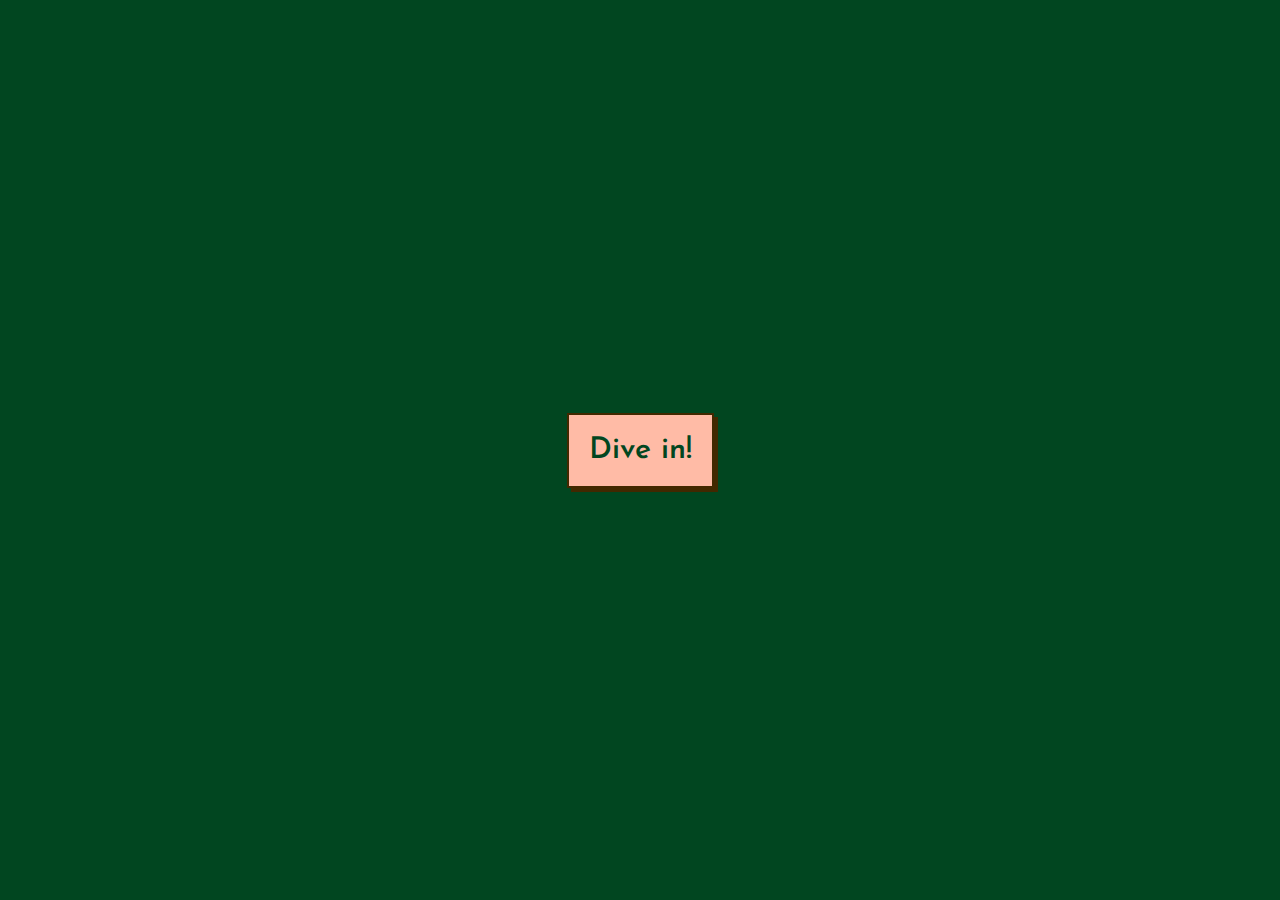
<file: index.html>
<!DOCTYPE html>
<html lang="en">
<head>
    <meta charset="UTF-8">
    <meta name="viewport" content="width=device-width, initial-scale=1.0">
    <title>Lakshmi Priya</title>
    <link rel="stylesheet" href="introStyle.css">
</head>
<body>
    <div class="first-button" id="first-button">
        <button class="button-74" id="button-74" role="button" onclick="displayIntro()">Dive in!</button>
    </div>
    <header id="header-section">
        <p class="heading">About Me</p>
        <p class="first-desc">
            Hi! I'm Lakshmi, an artist and web developer - to be, based in Tamilnadu, India. Here you can see some of my <a href="home.html" target="_blank">WORKS</a> 
        </p>
        <p class="sub-desc">
            (which are mostly websites in progress and some artworks)
        </p>
        <p class="desc">
            Feel free to snoop around my <a href="https://www.linkedin.com/in/lakshmi-priya-sivaram-3a6466269" target="_blank">LINKEDIN.</a> Drop me a <a href="https://mail.google.com/mail/?view=cm&to=hence.art.is.nefarious@gmail.com" target="_blank">MAIL</a> if you want to share your ideas, thoughts, or even your favourite recipes, hehee XD
            <p class="desc">Follow me on my <a href="http://www.instagram.com/hence_art_is_nefarious" target="_blank">SOCIAL MEDIA </a></p>
            <p class="sub-desc">(just don't accidentally like a post from 3 years ago. That's a rookie move pal)</p>
        </p>
        <p class="desc">
            For those who wondering what kind of a being made this website, you can read <a href="http://" target="_blank">ABOUT</a> me here.
        </p>
        <p class="sub-desc">
            (PS: I have cool things you might like)
        </p>
    </header>
    <script src="introScript.js"></script>
</body>
</html>

<!-- git check -->
</file>
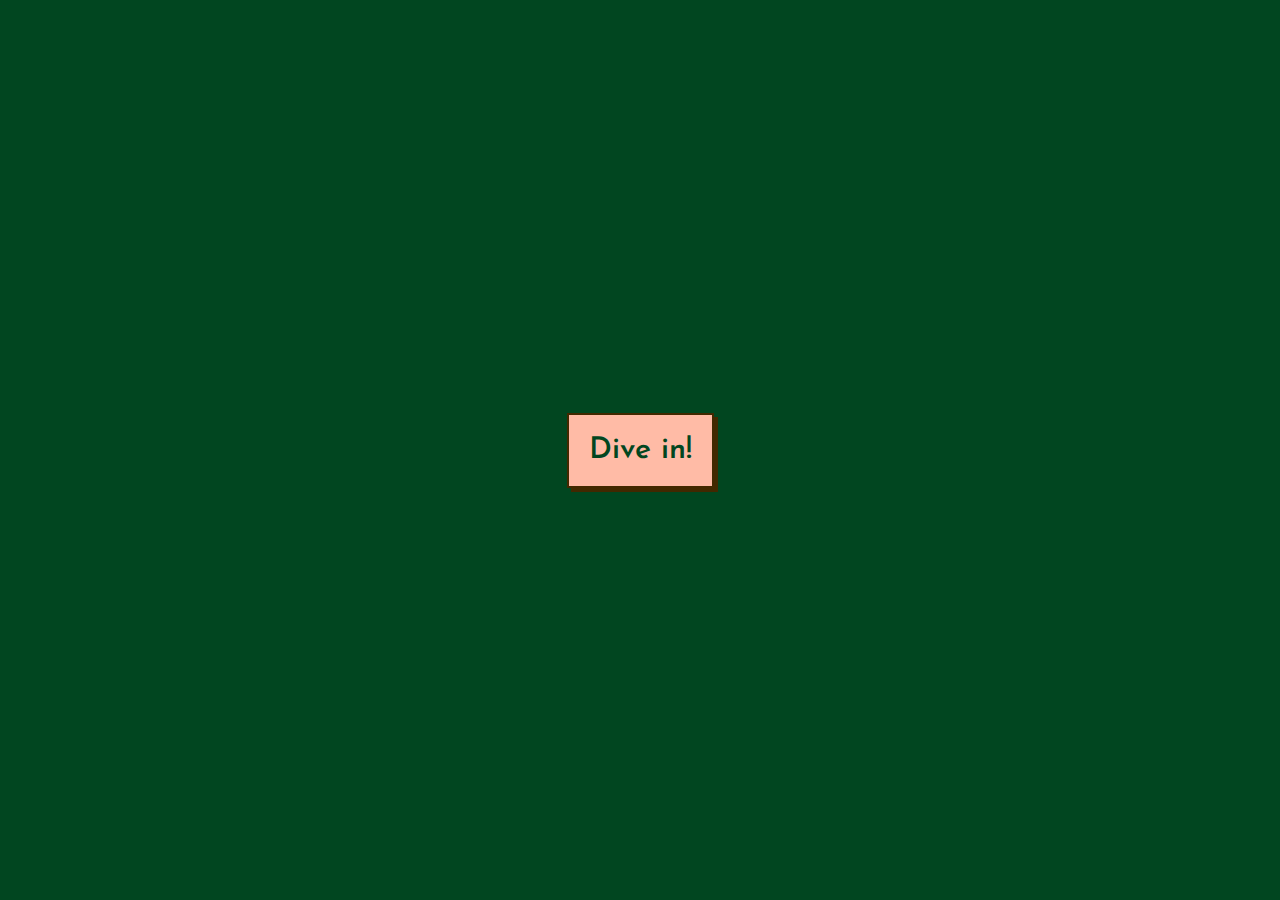
<file: myPortfolio/index.html>
<!DOCTYPE html>
<html lang="en">
<head>
    <meta charset="UTF-8">
    <meta name="viewport" content="width=device-width, initial-scale=1.0">
    <title>Lakshmi Priya</title>
    <link rel="stylesheet" href="introStyle.css">
</head>
<body>
    <div class="first-button" id="first-button">
        <button class="button-74" id="button-74" role="button" onclick="displayIntro()">Dive in!</button>
    </div>
    <header id="header-section">
        <p class="heading">About Me</p>
        <p class="first-desc">
            Hi! I'm Lakshmi, an artist and web developer - to be, based in Tamilnadu, India. Here you can see some of my <a href="homePage/home.html" target="_blank">WORKS</a> 
        </p>
        <p class="sub-desc">
            (which are mostly websites in progress and some artworks)
        </p>
        <p class="desc">
            Feel free to snoop around my <a href="https://www.linkedin.com/in/lakshmi-priya-sivaram-3a6466269" target="_blank">LINKEDIN.</a> Drop me a <a href="https://mail.google.com/mail/?view=cm&to=hence.art.is.nefarious@gmail.com" target="_blank">MAIL</a> if you want to share your ideas, thoughts, or even your favourite recipes, hehee XD
            <p class="desc">Follow me on my <a href="http://www.instagram.com/hence_art_is_nefarious" target="_blank">SOCIAL MEDIA </a></p>
            <p class="sub-desc">(just don't accidentally like a post from 3 years ago. That's a rookie move pal)</p>
        </p>
        <p class="desc">
            For those who wondering what kind of a being made this website, you can read <a href="http://" target="_blank">ABOUT</a> me here.
        </p>
        <p class="sub-desc">
            (PS: I have cool things you might like)
        </p>
    </header>
    <script src="introScript.js"></script>
</body>
</html>

<!-- git check -->
</file>
<file: introStyle.css>
@import url('https://fonts.googleapis.com/css2?family=Bungee+Inline&family=Bungee+Shade&family=Josefin+Sans:ital,wght@0,400;0,700;1,300&family=Manrope:wght@200;300;400;500;600;700;800&display=swap');

* {
    margin: 0;
    padding: 0;
    box-sizing: border-box;
    background-color: #014620;
}

#header-section {
    display: none;
}

.heading {
    font-size: 80px;
    color: #ffbba6;
    text-align: center;
    margin: auto;
    /* font-family: 'Bungee Inline', cursive; */
    /* font-family: 'Josefin Sans', sans-serif;
    font-family: 'Manrope', sans-serif; */
    font-family: 'Bungee Shade', cursive; 
}

.first-desc, .desc{
    font-size: 35px;
    text-align: left;
    font-family: 'Josefin Sans', sans-serif;
    color: #f55200;
    width: 1000px;
    margin: auto;
}

.desc {
    margin-top: 30px;
}

a {
    color: #ffbba6;
    text-decoration: none;
}

a:hover {
    color: #977064;
    transition: 0.2s;
}

.sub-desc {
    font-size: 20px;
    text-align: left;
    font-family: 'Josefin Sans', sans-serif;
    color: #f55200;
    width: 1000px;
    margin: auto;
}

/* CSS */

.first-button {
    display: flex;
    justify-content: center;
    align-items: center;
    height: 100vh;
    margin: auto;
}
.button-74 {
  background-color: #ffbba6;
  border: 2px solid #422800;
  box-shadow: #422800 4px 4px 0 0;
  color: #014620;
  cursor: pointer;
  display: inline-block;
  font-family: 'Josefin Sans', sans-serif;
  font-weight: 600;
  font-size: 30px;
  padding: 20px;
  text-align: center;
  align-items: center;
  text-decoration: none;
}

.button-74:active {
  box-shadow: #422800 2px 2px 0 0;
  transform: translate(2px, 2px);
  transition: 0.3s;
}

.button-74:hover {
    transition: 0.3s;
    font-size: 40px;
}
</file>
<file: myPortfolio/introStyle.css>
@import url('https://fonts.googleapis.com/css2?family=Bungee+Inline&family=Bungee+Shade&family=Josefin+Sans:ital,wght@0,400;0,700;1,300&family=Manrope:wght@200;300;400;500;600;700;800&display=swap');

* {
    margin: 0;
    padding: 0;
    box-sizing: border-box;
    background-color: #014620;
}

#header-section {
    display: none;
}

.heading {
    font-size: 80px;
    color: #ffbba6;
    text-align: center;
    margin: auto;
    /* font-family: 'Bungee Inline', cursive; */
    /* font-family: 'Josefin Sans', sans-serif;
    font-family: 'Manrope', sans-serif; */
    font-family: 'Bungee Shade', cursive; 
}

.first-desc, .desc{
    font-size: 35px;
    text-align: left;
    font-family: 'Josefin Sans', sans-serif;
    color: #f55200;
    width: 1000px;
    margin: auto;
}

.desc {
    margin-top: 30px;
}

a {
    color: #ffbba6;
    text-decoration: none;
}

a:hover {
    color: #977064;
    transition: 0.2s;
}

.sub-desc {
    font-size: 20px;
    text-align: left;
    font-family: 'Josefin Sans', sans-serif;
    color: #f55200;
    width: 1000px;
    margin: auto;
}

/* CSS */

.first-button {
    display: flex;
    justify-content: center;
    align-items: center;
    height: 100vh;
    margin: auto;
}
.button-74 {
  background-color: #ffbba6;
  border: 2px solid #422800;
  box-shadow: #422800 4px 4px 0 0;
  color: #014620;
  cursor: pointer;
  display: inline-block;
  font-family: 'Josefin Sans', sans-serif;
  font-weight: 600;
  font-size: 30px;
  padding: 20px;
  text-align: center;
  align-items: center;
  text-decoration: none;
}

.button-74:active {
  box-shadow: #422800 2px 2px 0 0;
  transform: translate(2px, 2px);
  transition: 0.3s;
}

.button-74:hover {
    transition: 0.3s;
    font-size: 40px;
}
</file>
